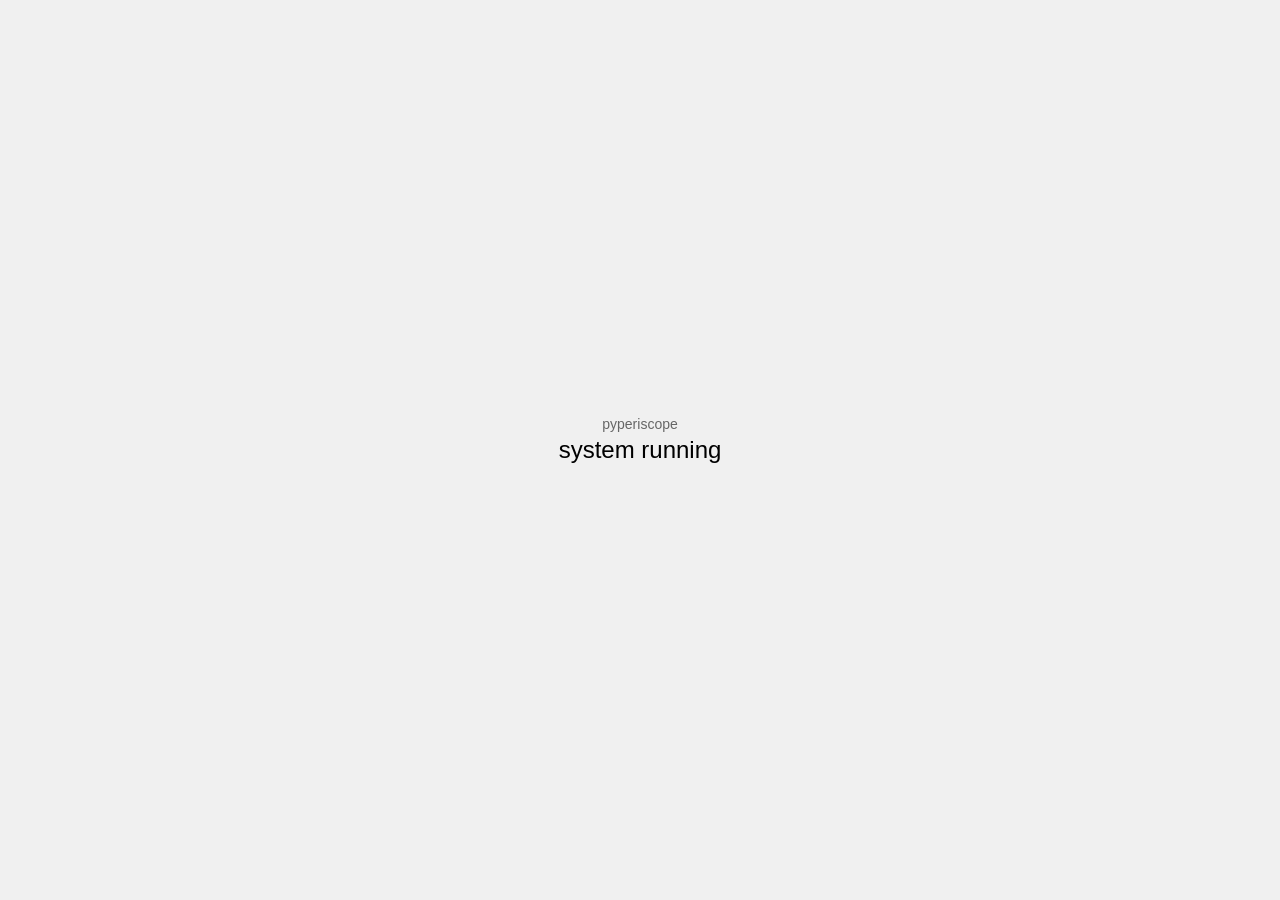
<file: prototype/server/title.html>
<!DOCTYPE html>
<html>
<head>
	<title>pyperiscope</title>
    <style>
        body {
            display: flex;
            justify-content: center;
            align-items: center;
            height: 100vh;
            margin: 0;
            font-family: Arial, sans-serif;
            background: #f0f0f0;
        }
        .container {
            text-align: center;
        }
        .text-periscope {
            font-size: 24px;
            margin: 20px;
            position: relative;
            display: inline-block;
        }
        .label {
            position: absolute;
            top: -20px;
            left: 50%;
            transform: translateX(-50%);
            font-size: 14px;
            color: #666;
        }
    </style>
</head>
<body>
    <div class="container">
        <div class="text-periscope">
            <div class="label">pyperiscope</div>
            system running
        </div>
    </div>
</body>
</html>
</file>
